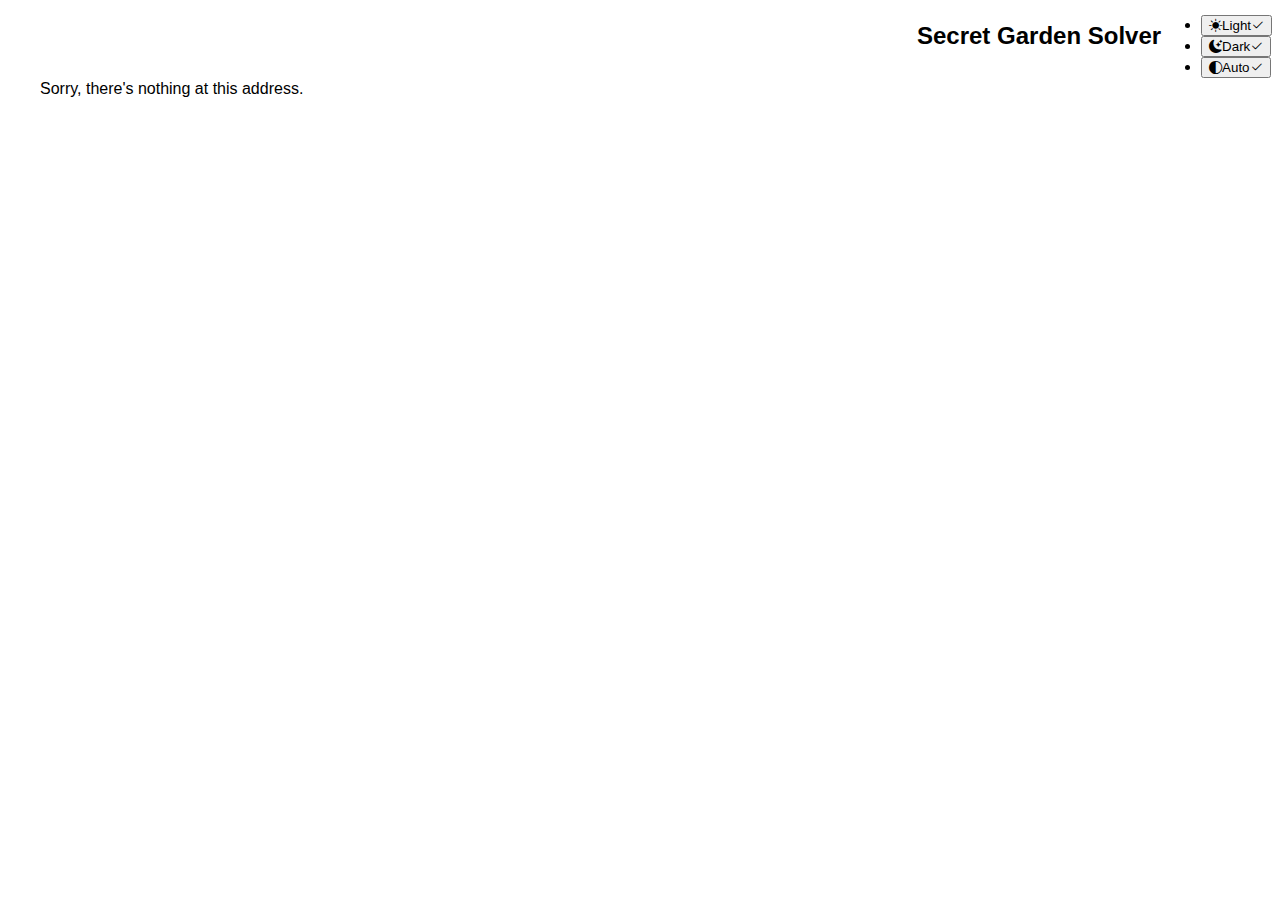
<file: index.html>
<!DOCTYPE html>
<html lang="en">

<head>
    <meta charset="utf-8" />
    <meta name="viewport" content="width=device-width, initial-scale=1.0" />
    <title>CookieSolver</title>



    <link rel="stylesheet" href="css/app.css" />
    <link rel="icon" type="image/png" href="favicon.png" />
    <link href="CookieSolver.styles.css" rel="stylesheet" />
    
    <!--Blazor Bootstrap Stuff-->
    <link href="https://cdn.jsdelivr.net/npm/bootstrap@5.3.2/dist/css/bootstrap.min.css" rel="stylesheet" integrity="sha384-T3c6CoIi6uLrA9TneNEoa7RxnatzjcDSCmG1MXxSR1GAsXEV/Dwwykc2MPK8M2HN" crossorigin="anonymous">
    <link href="https://cdn.jsdelivr.net/npm/bootstrap-icons@1.11.3/font/bootstrap-icons.min.css" rel="stylesheet" />
    <link href="_content/Blazor.Bootstrap/blazor.bootstrap.css" rel="stylesheet" />

    <script src="https://cdn.jsdelivr.net/npm/bootstrap@5.3.2/dist/js/bootstrap.bundle.min.js" integrity="sha384-C6RzsynM9kWDrMNeT87bh95OGNyZPhcTNXj1NW7RuBCsyN/o0jlpcV8Qyq46cDfL" crossorigin="anonymous"></script>
    <script src="_content/Blazor.Bootstrap/blazor.bootstrap.js"></script>

</head>

<body>
    <div id="app">
        <svg class="loading-progress">
            <circle r="40%" cx="50%" cy="50%" />
            <circle r="40%" cx="50%" cy="50%" />
        </svg>
        <div class="loading-progress-text"></div>
    </div>

    <div id="blazor-error-ui">
        An unhandled error has occurred.
        <a href="" class="reload">Reload</a>
        <a class="dismiss">🗙</a>
    </div>
    <script src="_framework/blazor.webassembly.js" autostart="false"></script>
    <script src="brotliloader.min.js" type="module"></script>
</body>

</html>
</file>
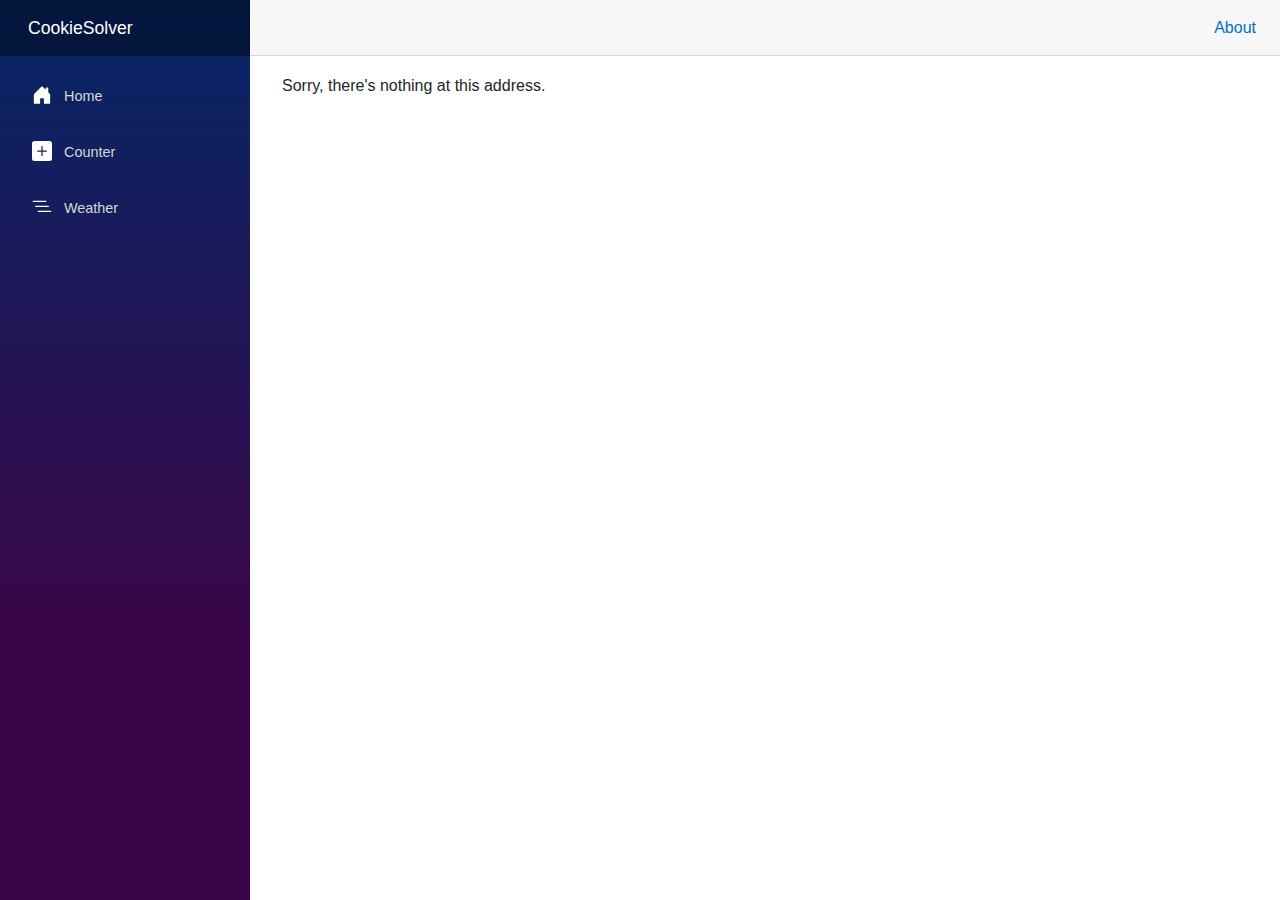
<file: docs/index.html>
<!DOCTYPE html>
<html lang="en">

<head>
    <meta charset="utf-8" />
    <meta name="viewport" content="width=device-width, initial-scale=1.0" />
    <title>CookieSolver</title>

    <link rel="stylesheet" href="css/bootstrap/bootstrap.min.css" />
    <link rel="stylesheet" href="css/app.css" />
    <link rel="icon" type="image/png" href="favicon.png" />
    <link href="CookieSolver.styles.css" rel="stylesheet" />
</head>

<body>
    <div id="app">
        <svg class="loading-progress">
            <circle r="40%" cx="50%" cy="50%" />
            <circle r="40%" cx="50%" cy="50%" />
        </svg>
        <div class="loading-progress-text"></div>
    </div>

    <div id="blazor-error-ui">
        An unhandled error has occurred.
        <a href="" class="reload">Reload</a>
        <a class="dismiss">🗙</a>
    </div>
    <script src="_framework/blazor.webassembly.js" autostart="false"></script>
    <script src="brotliloader.min.js" type="module"></script>
</body>

</html>
</file>
<file: css/app.css>
html, body {
    font-family: 'Helvetica Neue', Helvetica, Arial, sans-serif;
}

h1:focus {
    outline: none;
}

a, .btn-link {
    color: #0071c1;
}

.btn-primary {
    color: #fff;
    background-color: #1b6ec2;
    border-color: #1861ac;
}

.btn:focus, .btn:active:focus, .btn-link.nav-link:focus, .form-control:focus, .form-check-input:focus {
  box-shadow: 0 0 0 0.1rem white, 0 0 0 0.25rem #258cfb;
}

.content {
    padding-top: 1.1rem;
}

.valid.modified:not([type=checkbox]) {
    outline: 1px solid #26b050;
}

.invalid {
    outline: 1px solid red;
}

.validation-message {
    color: red;
}

#blazor-error-ui {
    background: lightyellow;
    bottom: 0;
    box-shadow: 0 -1px 2px rgba(0, 0, 0, 0.2);
    display: none;
    left: 0;
    padding: 0.6rem 1.25rem 0.7rem 1.25rem;
    position: fixed;
    width: 100%;
    z-index: 1000;
}

    #blazor-error-ui .dismiss {
        cursor: pointer;
        position: absolute;
        right: 0.75rem;
        top: 0.5rem;
    }

.blazor-error-boundary {
    background: url([data-uri]) no-repeat 1rem/1.8rem, #b32121;
    padding: 1rem 1rem 1rem 3.7rem;
    color: white;
}

    .blazor-error-boundary::after {
        content: "An error has occurred."
    }

.loading-progress {
    position: relative;
    display: block;
    width: 8rem;
    height: 8rem;
    margin: 20vh auto 1rem auto;
}

    .loading-progress circle {
        fill: none;
        stroke: #e0e0e0;
        stroke-width: 0.6rem;
        transform-origin: 50% 50%;
        transform: rotate(-90deg);
    }

        .loading-progress circle:last-child {
            stroke: #1b6ec2;
            stroke-dasharray: calc(3.141 * var(--blazor-load-percentage, 0%) * 0.8), 500%;
            transition: stroke-dasharray 0.05s ease-in-out;
        }

.loading-progress-text {
    position: absolute;
    text-align: center;
    font-weight: bold;
    inset: calc(20vh + 3.25rem) 0 auto 0.2rem;
}

    .loading-progress-text:after {
        content: var(--blazor-load-percentage-text, "Loading");
    }

code {
    color: #c02d76;
}
</file>
<file: docs/css/app.css>
html, body {
    font-family: 'Helvetica Neue', Helvetica, Arial, sans-serif;
}

h1:focus {
    outline: none;
}

a, .btn-link {
    color: #0071c1;
}

.btn-primary {
    color: #fff;
    background-color: #1b6ec2;
    border-color: #1861ac;
}

.btn:focus, .btn:active:focus, .btn-link.nav-link:focus, .form-control:focus, .form-check-input:focus {
  box-shadow: 0 0 0 0.1rem white, 0 0 0 0.25rem #258cfb;
}

.content {
    padding-top: 1.1rem;
}

.valid.modified:not([type=checkbox]) {
    outline: 1px solid #26b050;
}

.invalid {
    outline: 1px solid red;
}

.validation-message {
    color: red;
}

#blazor-error-ui {
    background: lightyellow;
    bottom: 0;
    box-shadow: 0 -1px 2px rgba(0, 0, 0, 0.2);
    display: none;
    left: 0;
    padding: 0.6rem 1.25rem 0.7rem 1.25rem;
    position: fixed;
    width: 100%;
    z-index: 1000;
}

    #blazor-error-ui .dismiss {
        cursor: pointer;
        position: absolute;
        right: 0.75rem;
        top: 0.5rem;
    }

.blazor-error-boundary {
    background: url([data-uri]) no-repeat 1rem/1.8rem, #b32121;
    padding: 1rem 1rem 1rem 3.7rem;
    color: white;
}

    .blazor-error-boundary::after {
        content: "An error has occurred."
    }

.loading-progress {
    position: relative;
    display: block;
    width: 8rem;
    height: 8rem;
    margin: 20vh auto 1rem auto;
}

    .loading-progress circle {
        fill: none;
        stroke: #e0e0e0;
        stroke-width: 0.6rem;
        transform-origin: 50% 50%;
        transform: rotate(-90deg);
    }

        .loading-progress circle:last-child {
            stroke: #1b6ec2;
            stroke-dasharray: calc(3.141 * var(--blazor-load-percentage, 0%) * 0.8), 500%;
            transition: stroke-dasharray 0.05s ease-in-out;
        }

.loading-progress-text {
    position: absolute;
    text-align: center;
    font-weight: bold;
    inset: calc(20vh + 3.25rem) 0 auto 0.2rem;
}

    .loading-progress-text:after {
        content: var(--blazor-load-percentage-text, "Loading");
    }

code {
    color: #c02d76;
}
</file>
<file: docs/CookieSolver.styles.css>
/* /Layout/MainLayout.razor.rz.scp.css */
.page[b-mj77vuhmfu] {
    position: relative;
    display: flex;
    flex-direction: column;
}

main[b-mj77vuhmfu] {
    flex: 1;
}

.sidebar[b-mj77vuhmfu] {
    background-image: linear-gradient(180deg, rgb(5, 39, 103) 0%, #3a0647 70%);
}

.top-row[b-mj77vuhmfu] {
    background-color: #f7f7f7;
    border-bottom: 1px solid #d6d5d5;
    justify-content: flex-end;
    height: 3.5rem;
    display: flex;
    align-items: center;
}

    .top-row[b-mj77vuhmfu]  a, .top-row[b-mj77vuhmfu]  .btn-link {
        white-space: nowrap;
        margin-left: 1.5rem;
        text-decoration: none;
    }

    .top-row[b-mj77vuhmfu]  a:hover, .top-row[b-mj77vuhmfu]  .btn-link:hover {
        text-decoration: underline;
    }

    .top-row[b-mj77vuhmfu]  a:first-child {
        overflow: hidden;
        text-overflow: ellipsis;
    }

@media (max-width: 640.98px) {
    .top-row[b-mj77vuhmfu] {
        justify-content: space-between;
    }

    .top-row[b-mj77vuhmfu]  a, .top-row[b-mj77vuhmfu]  .btn-link {
        margin-left: 0;
    }
}

@media (min-width: 641px) {
    .page[b-mj77vuhmfu] {
        flex-direction: row;
    }

    .sidebar[b-mj77vuhmfu] {
        width: 250px;
        height: 100vh;
        position: sticky;
        top: 0;
    }

    .top-row[b-mj77vuhmfu] {
        position: sticky;
        top: 0;
        z-index: 1;
    }

    .top-row.auth[b-mj77vuhmfu]  a:first-child {
        flex: 1;
        text-align: right;
        width: 0;
    }

    .top-row[b-mj77vuhmfu], article[b-mj77vuhmfu] {
        padding-left: 2rem !important;
        padding-right: 1.5rem !important;
    }
}
/* /Layout/NavMenu.razor.rz.scp.css */
.navbar-toggler[b-5830e5i9kn] {
    background-color: rgba(255, 255, 255, 0.1);
}

.top-row[b-5830e5i9kn] {
    height: 3.5rem;
    background-color: rgba(0,0,0,0.4);
}

.navbar-brand[b-5830e5i9kn] {
    font-size: 1.1rem;
}

.bi[b-5830e5i9kn] {
    display: inline-block;
    position: relative;
    width: 1.25rem;
    height: 1.25rem;
    margin-right: 0.75rem;
    top: -1px;
    background-size: cover;
}

.bi-house-door-fill-nav-menu[b-5830e5i9kn] {
    background-image: url("data:image/svg+xml,%3Csvg xmlns='http://www.w3.org/2000/svg' width='16' height='16' fill='white' class='bi bi-house-door-fill' viewBox='0 0 16 16'%3E%3Cpath d='M6.5 14.5v-3.505c0-.245.25-.495.5-.495h2c.25 0 .5.25.5.5v3.5a.5.5 0 0 0 .5.5h4a.5.5 0 0 0 .5-.5v-7a.5.5 0 0 0-.146-.354L13 5.793V2.5a.5.5 0 0 0-.5-.5h-1a.5.5 0 0 0-.5.5v1.293L8.354 1.146a.5.5 0 0 0-.708 0l-6 6A.5.5 0 0 0 1.5 7.5v7a.5.5 0 0 0 .5.5h4a.5.5 0 0 0 .5-.5Z'/%3E%3C/svg%3E");
}

.bi-plus-square-fill-nav-menu[b-5830e5i9kn] {
    background-image: url("data:image/svg+xml,%3Csvg xmlns='http://www.w3.org/2000/svg' width='16' height='16' fill='white' class='bi bi-plus-square-fill' viewBox='0 0 16 16'%3E%3Cpath d='M2 0a2 2 0 0 0-2 2v12a2 2 0 0 0 2 2h12a2 2 0 0 0 2-2V2a2 2 0 0 0-2-2H2zm6.5 4.5v3h3a.5.5 0 0 1 0 1h-3v3a.5.5 0 0 1-1 0v-3h-3a.5.5 0 0 1 0-1h3v-3a.5.5 0 0 1 1 0z'/%3E%3C/svg%3E");
}

.bi-list-nested-nav-menu[b-5830e5i9kn] {
    background-image: url("data:image/svg+xml,%3Csvg xmlns='http://www.w3.org/2000/svg' width='16' height='16' fill='white' class='bi bi-list-nested' viewBox='0 0 16 16'%3E%3Cpath fill-rule='evenodd' d='M4.5 11.5A.5.5 0 0 1 5 11h10a.5.5 0 0 1 0 1H5a.5.5 0 0 1-.5-.5zm-2-4A.5.5 0 0 1 3 7h10a.5.5 0 0 1 0 1H3a.5.5 0 0 1-.5-.5zm-2-4A.5.5 0 0 1 1 3h10a.5.5 0 0 1 0 1H1a.5.5 0 0 1-.5-.5z'/%3E%3C/svg%3E");
}

.nav-item[b-5830e5i9kn] {
    font-size: 0.9rem;
    padding-bottom: 0.5rem;
}

    .nav-item:first-of-type[b-5830e5i9kn] {
        padding-top: 1rem;
    }

    .nav-item:last-of-type[b-5830e5i9kn] {
        padding-bottom: 1rem;
    }

    .nav-item[b-5830e5i9kn]  a {
        color: #d7d7d7;
        border-radius: 4px;
        height: 3rem;
        display: flex;
        align-items: center;
        line-height: 3rem;
    }

.nav-item[b-5830e5i9kn]  a.active {
    background-color: rgba(255,255,255,0.37);
    color: white;
}

.nav-item[b-5830e5i9kn]  a:hover {
    background-color: rgba(255,255,255,0.1);
    color: white;
}

@media (min-width: 641px) {
    .navbar-toggler[b-5830e5i9kn] {
        display: none;
    }

    .collapse[b-5830e5i9kn] {
        /* Never collapse the sidebar for wide screens */
        display: block;
    }
    
    .nav-scrollable[b-5830e5i9kn] {
        /* Allow sidebar to scroll for tall menus */
        height: calc(100vh - 3.5rem);
        overflow-y: auto;
    }
}
</file>
<file: CookieSolver.styles.css>
@import '_content/Blazor.Bootstrap/Blazor.Bootstrap.7t9tbfaemk.bundle.scp.css';

/* /Layout/NavMenu.razor.rz.scp.css */
.navbar-toggler[b-dmvbd8vo02] {
    background-color: rgba(255, 255, 255, 0.1);
}

.top-row[b-dmvbd8vo02] {
    height: 3.5rem;
    background-color: rgba(0,0,0,0.4);
}

.navbar-brand[b-dmvbd8vo02] {
    font-size: 1.1rem;
}

.bi[b-dmvbd8vo02] {
    display: inline-block;
    position: relative;
    width: 1.25rem;
    height: 1.25rem;
    margin-right: 0.75rem;
    top: -1px;
    background-size: cover;
}

.bi-house-door-fill-nav-menu[b-dmvbd8vo02] {
    background-image: url("data:image/svg+xml,%3Csvg xmlns='http://www.w3.org/2000/svg' width='16' height='16' fill='white' class='bi bi-house-door-fill' viewBox='0 0 16 16'%3E%3Cpath d='M6.5 14.5v-3.505c0-.245.25-.495.5-.495h2c.25 0 .5.25.5.5v3.5a.5.5 0 0 0 .5.5h4a.5.5 0 0 0 .5-.5v-7a.5.5 0 0 0-.146-.354L13 5.793V2.5a.5.5 0 0 0-.5-.5h-1a.5.5 0 0 0-.5.5v1.293L8.354 1.146a.5.5 0 0 0-.708 0l-6 6A.5.5 0 0 0 1.5 7.5v7a.5.5 0 0 0 .5.5h4a.5.5 0 0 0 .5-.5Z'/%3E%3C/svg%3E");
}

.bi-plus-square-fill-nav-menu[b-dmvbd8vo02] {
    background-image: url("data:image/svg+xml,%3Csvg xmlns='http://www.w3.org/2000/svg' width='16' height='16' fill='white' class='bi bi-plus-square-fill' viewBox='0 0 16 16'%3E%3Cpath d='M2 0a2 2 0 0 0-2 2v12a2 2 0 0 0 2 2h12a2 2 0 0 0 2-2V2a2 2 0 0 0-2-2H2zm6.5 4.5v3h3a.5.5 0 0 1 0 1h-3v3a.5.5 0 0 1-1 0v-3h-3a.5.5 0 0 1 0-1h3v-3a.5.5 0 0 1 1 0z'/%3E%3C/svg%3E");
}

.bi-list-nested-nav-menu[b-dmvbd8vo02] {
    background-image: url("data:image/svg+xml,%3Csvg xmlns='http://www.w3.org/2000/svg' width='16' height='16' fill='white' class='bi bi-list-nested' viewBox='0 0 16 16'%3E%3Cpath fill-rule='evenodd' d='M4.5 11.5A.5.5 0 0 1 5 11h10a.5.5 0 0 1 0 1H5a.5.5 0 0 1-.5-.5zm-2-4A.5.5 0 0 1 3 7h10a.5.5 0 0 1 0 1H3a.5.5 0 0 1-.5-.5zm-2-4A.5.5 0 0 1 1 3h10a.5.5 0 0 1 0 1H1a.5.5 0 0 1-.5-.5z'/%3E%3C/svg%3E");
}

.nav-item[b-dmvbd8vo02] {
    font-size: 0.9rem;
    padding-bottom: 0.5rem;
}

    .nav-item:first-of-type[b-dmvbd8vo02] {
        padding-top: 1rem;
    }

    .nav-item:last-of-type[b-dmvbd8vo02] {
        padding-bottom: 1rem;
    }

    .nav-item[b-dmvbd8vo02]  a {
        color: #d7d7d7;
        border-radius: 4px;
        height: 3rem;
        display: flex;
        align-items: center;
        line-height: 3rem;
    }

.nav-item[b-dmvbd8vo02]  a.active {
    background-color: rgba(255,255,255,0.37);
    color: white;
}

.nav-item[b-dmvbd8vo02]  a:hover {
    background-color: rgba(255,255,255,0.1);
    color: white;
}

@media (min-width: 641px) {
    .navbar-toggler[b-dmvbd8vo02] {
        display: none;
    }

    .collapse[b-dmvbd8vo02] {
        /* Never collapse the sidebar for wide screens */
        display: block;
    }
    
    .nav-scrollable[b-dmvbd8vo02] {
        /* Allow sidebar to scroll for tall menus */
        height: calc(100vh - 3.5rem);
        overflow-y: auto;
    }
}
</file>
